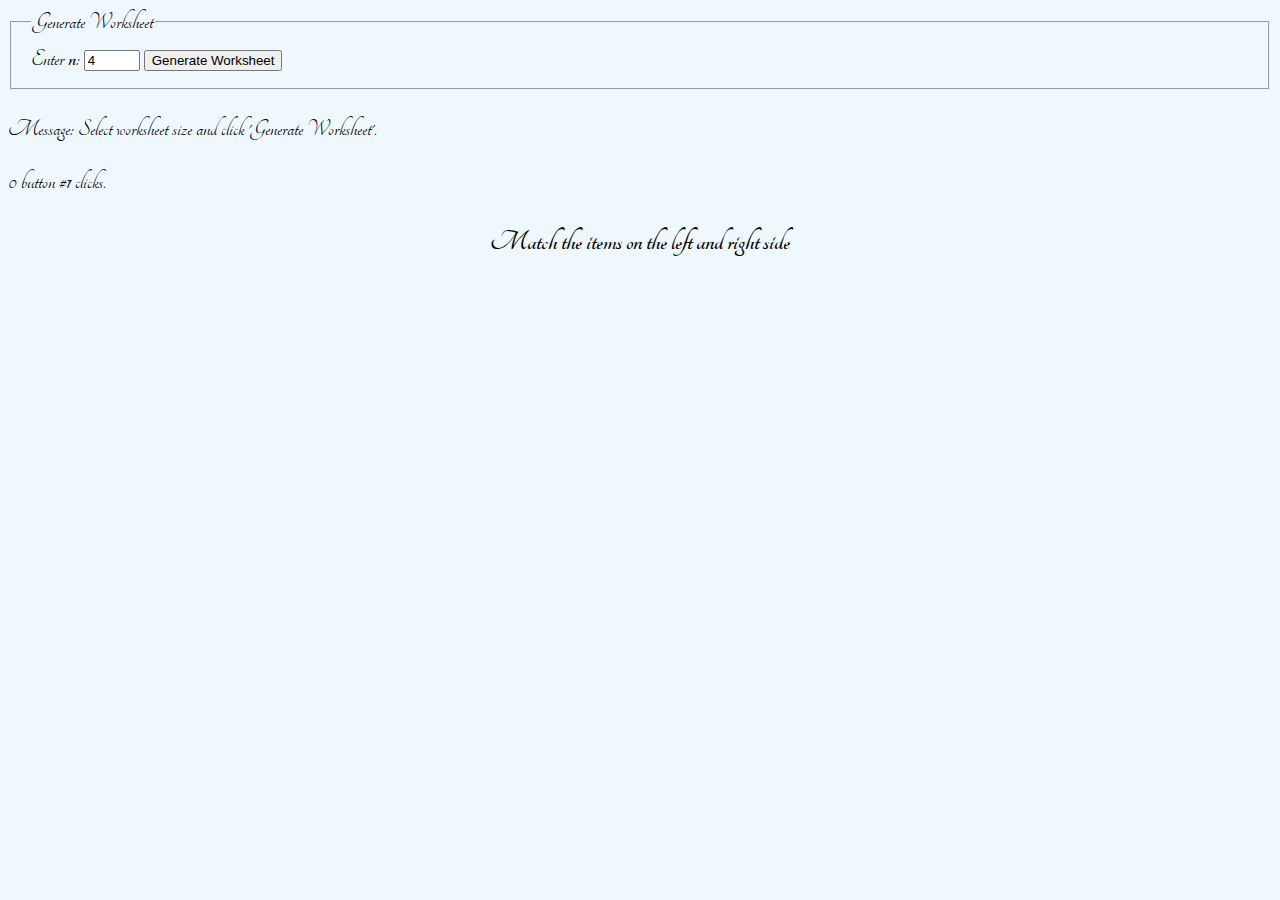
<file: lab2/index.html>
<!DOCTYPE html>
<html lang="en">

    <head>
        <meta charset="utf-8">
        <title>Interactive Matching Activity</title>
        <link rel="stylesheet" href="css/style.css">
        <link rel="stylesheet" type="text/css" href="https://fonts.googleapis.com/css?family=Tangerine">
    </head>

    <body>
        <fieldset id="gen"> <!-- yup, we have not discussed fieldset, legend, input, and button in the lecture, so GIYF -->
        <legend>Generate Worksheet</legend>
        Enter <b>n</b>: <input type="number" min="2" max="12" value="4" id="n"> <button id="btn">Generate Worksheet</button>
        </fieldset>

        <p>Message: <span id="msg">Select worksheet size and click 'Generate Worksheet'</span>.</p>
        <div><span class="no_of_clicks">0</span> button #1 clicks.</div>
        <div>
            <h3>Match the items on the left and right side</h3>
            <table id="tbl">
                <tbody>
                </tbody>
            </table>
        </div>

        <script src="http://code.jquery.com/jquery-2.2.0.min.js"></script>
        <script src="js/script.js"></script>
    </body>
</html>
</file>
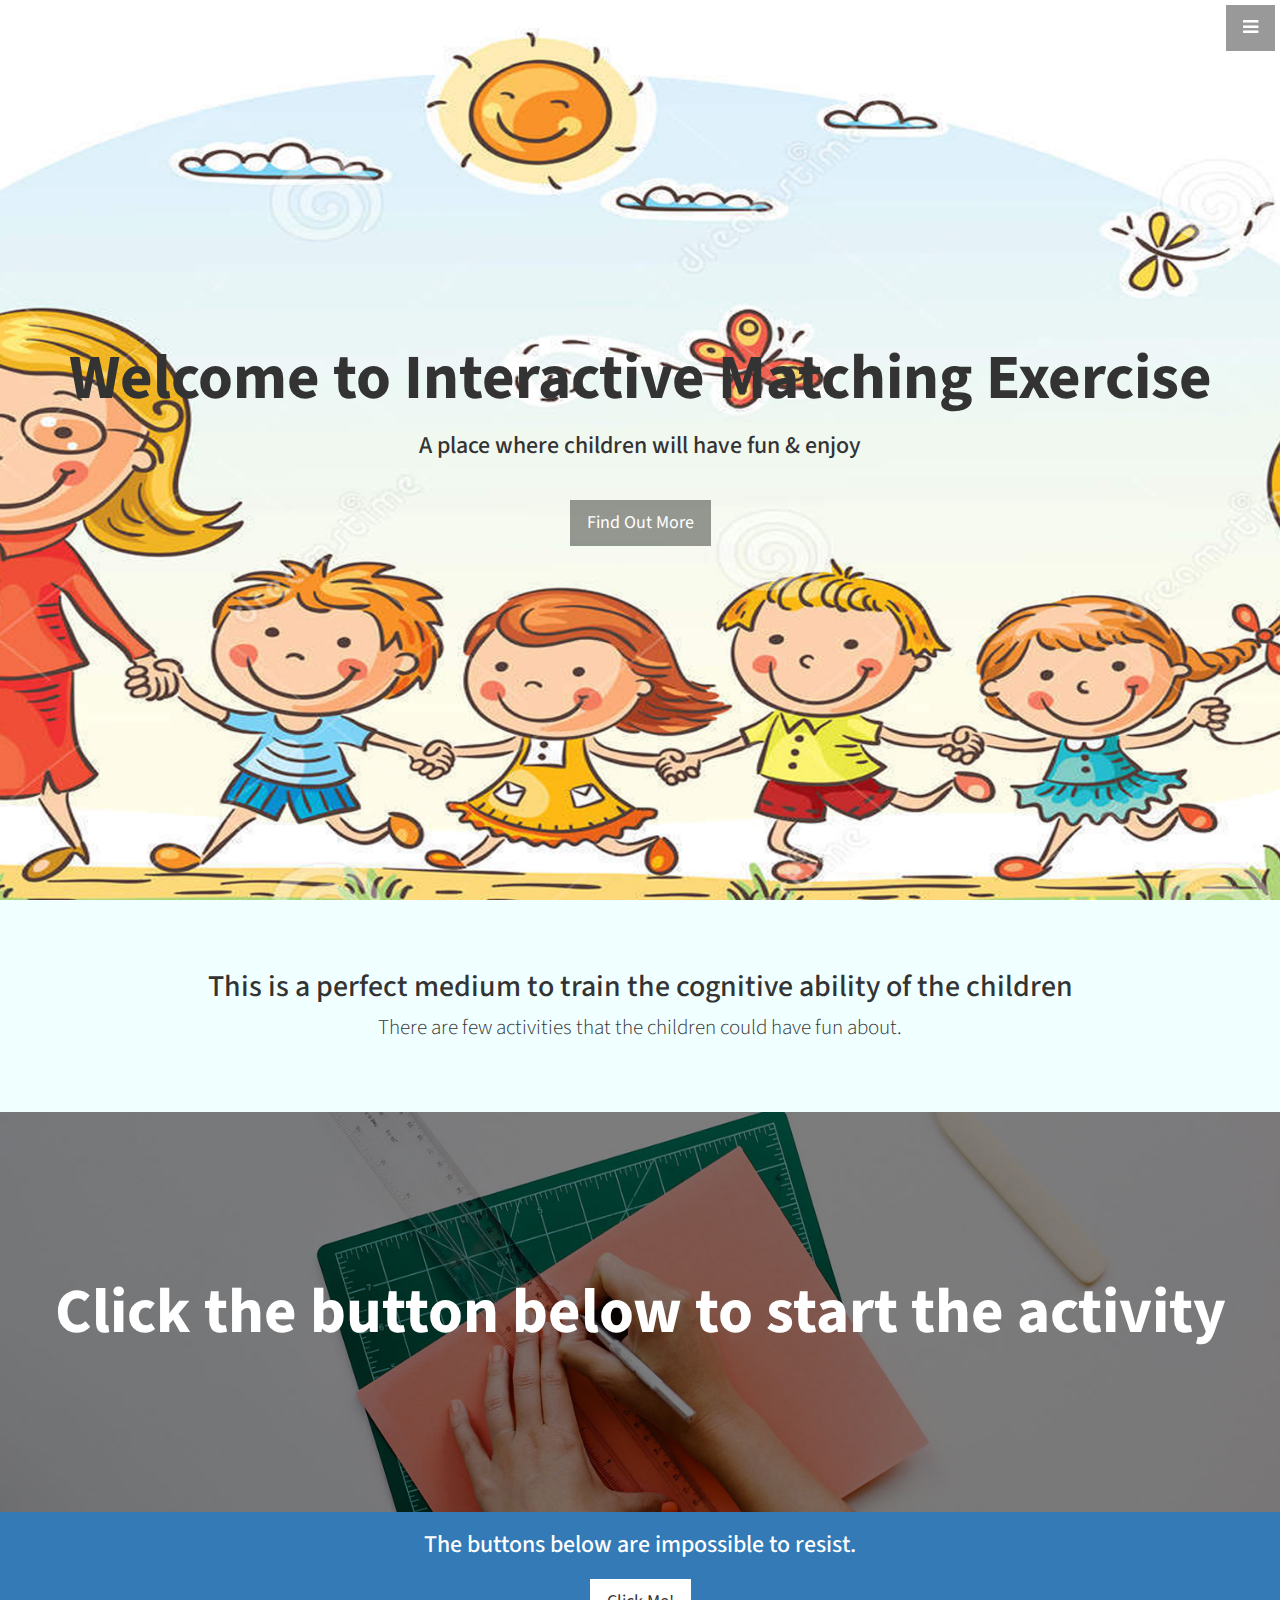
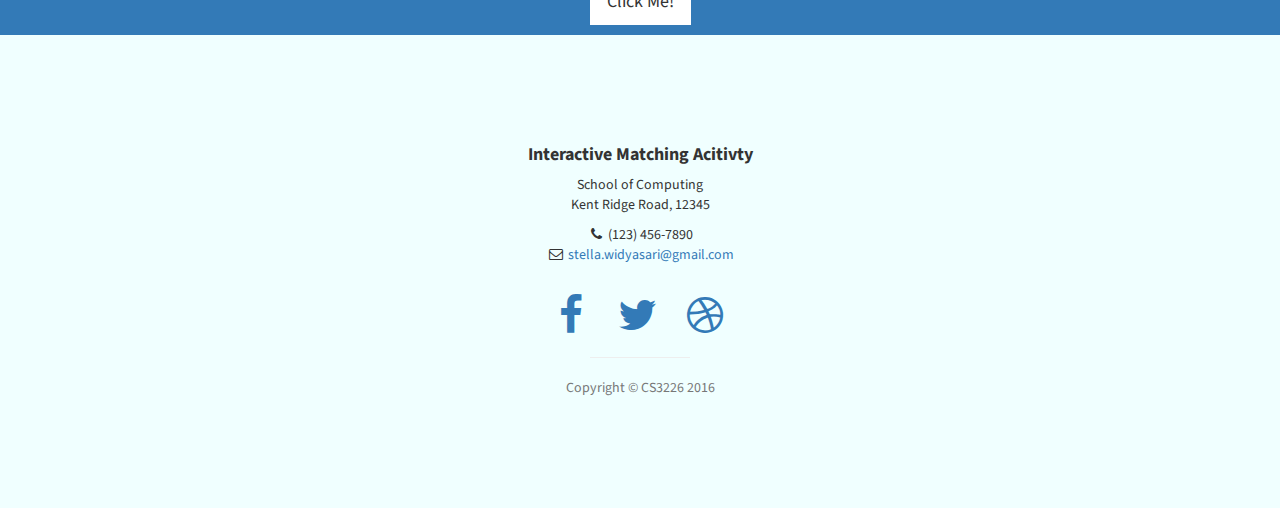
<file: lab3/index.html>
<!DOCTYPE html>
<html lang="en">

<head>

    <meta charset="utf-8">
    <meta http-equiv="X-UA-Compatible" content="IE=edge">
    <meta name="viewport" content="width=device-width, initial-scale=1">
    <meta name="description" content="">
    <meta name="author" content="">

    <title>Interactive Matching Exercise</title>

    <!-- Bootstrap Core CSS -->
    <link href="css/bootstrap.min.css" rel="stylesheet">

    <!-- Custom CSS -->
    <link href="css/stylish-portfolio.css" rel="stylesheet">

    <!-- Custom Fonts -->
    <link href="font-awesome/css/font-awesome.min.css" rel="stylesheet" type="text/css">
    <link href="http://fonts.googleapis.com/css?family=Source+Sans+Pro:300,400,700,300italic,400italic,700italic" rel="stylesheet" type="text/css">

</head>

<body>

    <!-- Navigation -->
    <a id="menu-toggle" href="#" class="btn btn-dark btn-lg toggle"><i class="fa fa-bars"></i></a>
    <nav id="sidebar-wrapper">
        <ul class="sidebar-nav">
            <a id="menu-close" href="#" class="btn btn-light btn-lg pull-right toggle"><i class="fa fa-times"></i></a>
            <li class="sidebar-brand">
                <a href="#top"  onclick = $("#menu-close").click(); >Interactive Activity</a>
            </li>
            <li>
                <a href="#top" onclick = $("#menu-close").click(); >Home</a>
            </li>
            <li>
                <a href="#about" onclick = $("#menu-close").click(); >About</a>
            </li>
        </ul>
    </nav>

    <!-- Header -->
    <header id="top" class="header">
        <div class="text-vertical-center">
            <h1>Welcome to Interactive Matching Exercise</h1>
            <h3>A place where children will have fun &amp; enjoy</h3>
            <br>
            <a href="#about" class="btn btn-dark btn-lg">Find Out More</a>
        </div>
    </header>

    <!-- About -->
    <section id="about" class="about">
        <div class="container">
            <div class="row">
                <div class="col-lg-12 text-center">
                    <h2>This is a perfect medium to train the cognitive ability of the children</h2>
                    <p class="lead">There are few activities that the children could have fun about.</p>
                </div>
            </div>
            <!-- /.row -->
        </div>
        <!-- /.container -->
    </section>

    <!-- Callout -->
    <aside class="callout">
        <div class="text-vertical-center">
            <h1>Click the button below to start the activity</h1>
        </div>
    </aside>

    <!-- Call to Action -->
    <aside class="call-to-action bg-primary">
        <div class="container">
            <div class="row">
                <div class="col-lg-12 text-center">
                    <h3>The buttons below are impossible to resist.</h3>
                    <a href="matching_activity.html" class="btn btn-lg btn-light">Click Me!</a>
                </div>
            </div>
        </div>
    </aside>

    <!-- Footer -->
    <footer>
        <div class="container">
            <div class="row">
                <div class="col-lg-10 col-lg-offset-1 text-center">
                    <h4><strong>Interactive Matching Acitivty</strong>
                    </h4>
                    <p>School of Computing<br>Kent Ridge Road, 12345</p>
                    <ul class="list-unstyled">
                        <li><i class="fa fa-phone fa-fw"></i> (123) 456-7890</li>
                        <li><i class="fa fa-envelope-o fa-fw"></i>  <a href="mailto:name@example.com">stella.widyasari@gmail.com</a>
                        </li>
                    </ul>
                    <br>
                    <ul class="list-inline">
                        <li>
                            <a href="#"><i class="fa fa-facebook fa-fw fa-3x"></i></a>
                        </li>
                        <li>
                            <a href="#"><i class="fa fa-twitter fa-fw fa-3x"></i></a>
                        </li>
                        <li>
                            <a href="#"><i class="fa fa-dribbble fa-fw fa-3x"></i></a>
                        </li>
                    </ul>
                    <hr class="small">
                    <p class="text-muted">Copyright &copy; CS3226 2016</p>
                </div>
            </div>
        </div>
    </footer>

    <!-- jQuery -->
    <script src="js/jquery.js"></script>

    <!-- Bootstrap Core JavaScript -->
    <script src="js/bootstrap.min.js"></script>

    <!-- Custom Theme JavaScript -->
    <script>
    // Closes the sidebar menu
    $("#menu-close").click(function(e) {
        e.preventDefault();
        $("#sidebar-wrapper").toggleClass("active");
    });

    // Opens the sidebar menu
    $("#menu-toggle").click(function(e) {
        e.preventDefault();
        $("#sidebar-wrapper").toggleClass("active");
    });

    // Scrolls to the selected menu item on the page
    $(function() {
        $('a[href*=#]:not([href=#])').click(function() {
            if (location.pathname.replace(/^\//, '') == this.pathname.replace(/^\//, '') || location.hostname == this.hostname) {

                var target = $(this.hash);
                target = target.length ? target : $('[name=' + this.hash.slice(1) + ']');
                if (target.length) {
                    $('html,body').animate({
                        scrollTop: target.offset().top
                    }, 1000);
                    return false;
                }
            }
        });
    });
    </script>

</body>

</html>
</file>
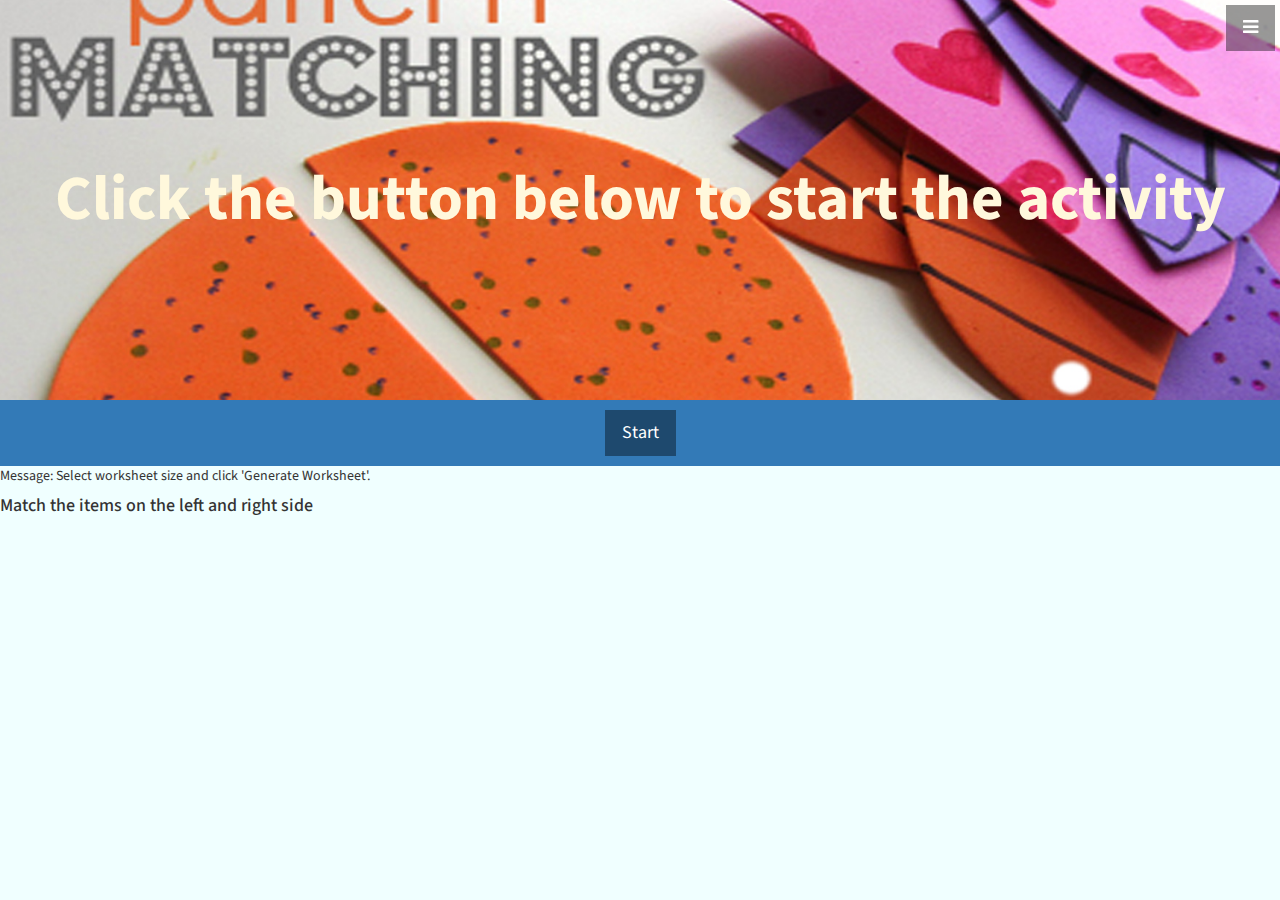
<file: lab3/matching_activity.html>
<!DOCTYPE html>
<html lang="en">

<head>

    <meta charset="utf-8">
    <meta http-equiv="X-UA-Compatible" content="IE=edge">
    <meta name="viewport" content="width=device-width, initial-scale=1">
    <meta name="description" content="">
    <meta name="author" content="">

    <title>Interactive Matching Exercise</title>

    <!-- Bootstrap Core CSS -->
    <link href="css/bootstrap.min.css" rel="stylesheet">

    <!-- Custom CSS -->
    <link href="css/stylish-portfolio.css" rel="stylesheet">

    <!-- Custom Fonts -->
    <link href="font-awesome/css/font-awesome.min.css" rel="stylesheet" type="text/css">
    <link href="http://fonts.googleapis.com/css?family=Source+Sans+Pro:300,400,700,300italic,400italic,700italic" rel="stylesheet" type="text/css">

</head>

<body>

    <!-- Navigation -->
    <a id="menu-toggle" href="#" class="btn btn-dark btn-lg toggle"><i class="fa fa-bars"></i></a>
    <nav id="sidebar-wrapper">
        <ul class="sidebar-nav">
            <a id="menu-close" href="#" class="btn btn-light btn-lg pull-right toggle"><i class="fa fa-times"></i></a>
            <li class="sidebar-brand">
                <a href="#top"  onclick = $("#menu-close").click(); >Interactive Activity</a>
            </li>
            <li>
                <a href="index.html" onclick = $("#menu-close").click(); >Home</a>
            </li>
        </ul>
    </nav>
    
    <div id="header">
        <!-- Callout -->
        <aside class="matching_activity">
            <div class="text-vertical-center">
                <h1>Click the button below to start the activity</h1>
            </div>
        </aside>

    
    <!-- Call to Action -->
    <aside class="call-to-action bg-primary">
            <div class="container">
                <div class="row">
                    <div class="col-lg-12 text-center">
                        <a href="#" class="btn btn-lg btn-dark" data-toggle="modal" data-target="#myModal">Start</a>
                        <!-- Modal -->
                        <div class="modal fade" id="myModal" tabindex="-1" role="dialog" aria-labelledby="myModalLabel">
                          <div class="modal-dialog" role="document">
                            <div class="modal-content">
                              <div class="modal-header">
                                <button type="button" class="close" data-dismiss="modal" aria-label="Close"><span aria-hidden="true">&times;</span></button>
                                <h4 class="modal-title" id="myModalLabel">Generate worksheet</h4>
                              </div>
                              <div class="modal-body">
                                Enter <b>number</b>: <input type="number" min="2" max="12" value="4" id="n"> 
                              </div>
                              <div class="modal-footer">
                                <button type="button" class="btn btn-default" data-dismiss="modal">Close</button>
                                <button id="btn" data-dismiss="modal" type="button" class="btn btn-primary">Enter</button>
                              </div>
                            </div>
                          </div>
                        </div>
                    </div>
                </div>
            </div>
        </aside>
    </div>
    
    <div>
        <p>Message: <span id="msg">Select worksheet size and click 'Generate Worksheet'</span>.</p>
        <h4>Match the items on the left and right side</h4>
            <table id="tbl">
                <tbody>
                </tbody>
            </table>
    </div>
    <!-- jQuery -->
    <script src="js/jquery.js"></script>
    <script src="js/script.js"></script>

    <!-- Bootstrap Core JavaScript -->
    <script src="js/bootstrap.min.js"></script>

    <!-- Custom Theme JavaScript -->
    <script>
    // Closes the sidebar menu
    $("#menu-close").click(function(e) {
        e.preventDefault();
        $("#sidebar-wrapper").toggleClass("active");
    });

    // Opens the sidebar menu
    $("#menu-toggle").click(function(e) {
        e.preventDefault();
        $("#sidebar-wrapper").toggleClass("active");
    });

    // Scrolls to the selected menu item on the page
    $(function() {
        $('a[href*=#]:not([href=#])').click(function() {
            if (location.pathname.replace(/^\//, '') == this.pathname.replace(/^\//, '') || location.hostname == this.hostname) {

                var target = $(this.hash);
                target = target.length ? target : $('[name=' + this.hash.slice(1) + ']');
                if (target.length) {
                    $('html,body').animate({
                        scrollTop: target.offset().top
                    }, 1000);
                    return false;
                }
            }
        });
    });
    </script>

</body>

</html>
</file>
<file: lab2/css/style.css>
/* style.css, by default saved in subfolder /css */
#tbl{
     margin: 0 auto;
}

td { 
    font-size: 200%; 
}

td.left { 
    padding-right: 50px; 
}

td.right { 
    padding-left: 50px; 
}

.blank{
   width: 100px;
}

img{
    height: 100px;
    width: 100px;
}


.clicked {
    opacity:0.5;
    border-radius:30px;
}

.avoid-clicks{
    pointer-events: none;
}


#right_move:hover{
    transform: translate(25px, 0px);
}

#left_move:hover{
    transform: translate(-25px, 0px);
}

.silhoutte{
    -webkit-filter: brightness(0%);
}

body{
     font-family: 'Tangerine', serif;
     font-size: 25px;
     background-color: aliceblue;
}

h3{
    text-align: center;
}
</file>
<file: lab3/css/stylish-portfolio.css>
/*!
 * Start Bootstrap - Stylish Portfolio Bootstrap Theme (http://startbootstrap.com)
 * Code licensed under the Apache License v2.0.
 * For details, see http://www.apache.org/licenses/LICENSE-2.0.
 */

/* Global Styles */

html,
body {
    width: 100%;
    height: 100%;
    background-color: azure;
}

body {
    font-family: "Source Sans Pro","Helvetica Neue",Helvetica,Arial,sans-serif;
}

.text-vertical-center {
    display: table-cell;
    text-align: center;
    vertical-align: middle;
}

.text-vertical-center h1 {
    margin: 0;
    padding: 0;
    font-size: 4.5em;
    font-weight: 700;
}

/* Custom Button Styles */

.btn-dark {
    border-radius: 0;
    color: #fff;
    background-color: rgba(0,0,0,0.4);
    margin: 10px;
}

.btn-dark:hover,
.btn-dark:focus,
.btn-dark:active {
    color: #fff;
    background-color: rgba(0,0,0,0.7);
}

.btn-light {
    border-radius: 0;
    color: #333;
    background-color: rgb(255,255,255);
    margin: 10px;
}

.btn-light:hover,
.btn-light:focus,
.btn-light:active {
    color: #333;
    background-color: rgba(255,255,255,0.8);
}

/* Custom Horizontal Rule */

hr.small {
    max-width: 100px;
}

/* Side Menu */

#sidebar-wrapper {
    z-index: 1000;
    position: fixed;
    right: 0;
    width: 250px;
    height: 100%;
    margin-right: -250px;
    overflow-y: auto;
    background: #222;
    -webkit-transition: all 0.4s ease 0s;
    -moz-transition: all 0.4s ease 0s;
    -ms-transition: all 0.4s ease 0s;
    -o-transition: all 0.4s ease 0s;
    transition: all 0.4s ease 0s;
}

.sidebar-nav {
    position: absolute;
    top: 0;
    width: 250px;
    margin: 0;
    padding: 0;
    list-style: none;
}

.sidebar-nav li {
    text-indent: 20px;
    line-height: 40px;
}

.sidebar-nav li a {
    display: block;
    text-decoration: none;
    color: #999;
}

.sidebar-nav li a:hover {
    text-decoration: none;
    color: #fff;
    background: rgba(255,255,255,0.2);
}

.sidebar-nav li a:active,
.sidebar-nav li a:focus {
    text-decoration: none;
}

.sidebar-nav > .sidebar-brand {
    height: 55px;
    font-size: 18px;
    line-height: 55px;
}

.sidebar-nav > .sidebar-brand a {
    color: #999;
}

.sidebar-nav > .sidebar-brand a:hover {
    color: #fff;
    background: none;
}

#menu-toggle {
    z-index: 1;
    position: fixed;
    top: 0;
    right: 0;
}

#sidebar-wrapper.active {
    right: 250px;
    width: 250px;
    -webkit-transition: all 0.4s ease 0s;
    -moz-transition: all 0.4s ease 0s;
    -ms-transition: all 0.4s ease 0s;
    -o-transition: all 0.4s ease 0s;
    transition: all 0.4s ease 0s;
}

.toggle {
    margin: 5px 5px 0 0;
}

/* Header */

.header {
    display: table;
    position: relative;
    width: 100%;
    height: 100%;
    background: url(../img/bg.jpg) no-repeat center center scroll;
    -webkit-background-size: cover;
    -moz-background-size: cover;
    background-size: cover;
    -o-background-size: cover;
}

/* About */

.about {
    padding: 50px 0;
}


/* Callout */

.callout {
    display: table;
    width: 100%;
    height: 400px;
    color: #fff;
    background: url(../img/callout.jpg) no-repeat center center scroll;
    -webkit-background-size: cover;
    -moz-background-size: cover;
    background-size: cover;
    -o-background-size: cover;
}

.matching_activity{
    display: table;
    width: 100%;
    height: 400px;
    color: cornsilk;
    background: url(../img/background.jpg) no-repeat center center scroll;
    -webkit-background-size: cover;
    -moz-background-size: cover;
    background-size: cover;
    -o-background-size: cover;
}


/* Modal */

.modal-title, .modal-body{
    font-size: 21px;
    color:darkblue;
}


/* Footer */

footer {
    padding: 100px 0;
}


/* Table */

#tbl{
     margin: 0 auto;
}

td { 
    font-size: 200%; 
}

td.left { 
    padding-right: 50px; 
}

td.right { 
    padding-left: 50px; 
}

img{
    height: 100px;
    width: 100px;
}

/* Canvas */
#cvs{
    margin-left: 20px;
    margin-right: 20px;
}


#right_move:hover{
    transform: translate(25px, 0px);
}

#left_move:hover{
    transform: translate(-25px, 0px);
}

.silhoutte{
    -webkit-filter: brightness(0%);
}

.avoid-clicks{
    pointer-events: none;
}
</file>
